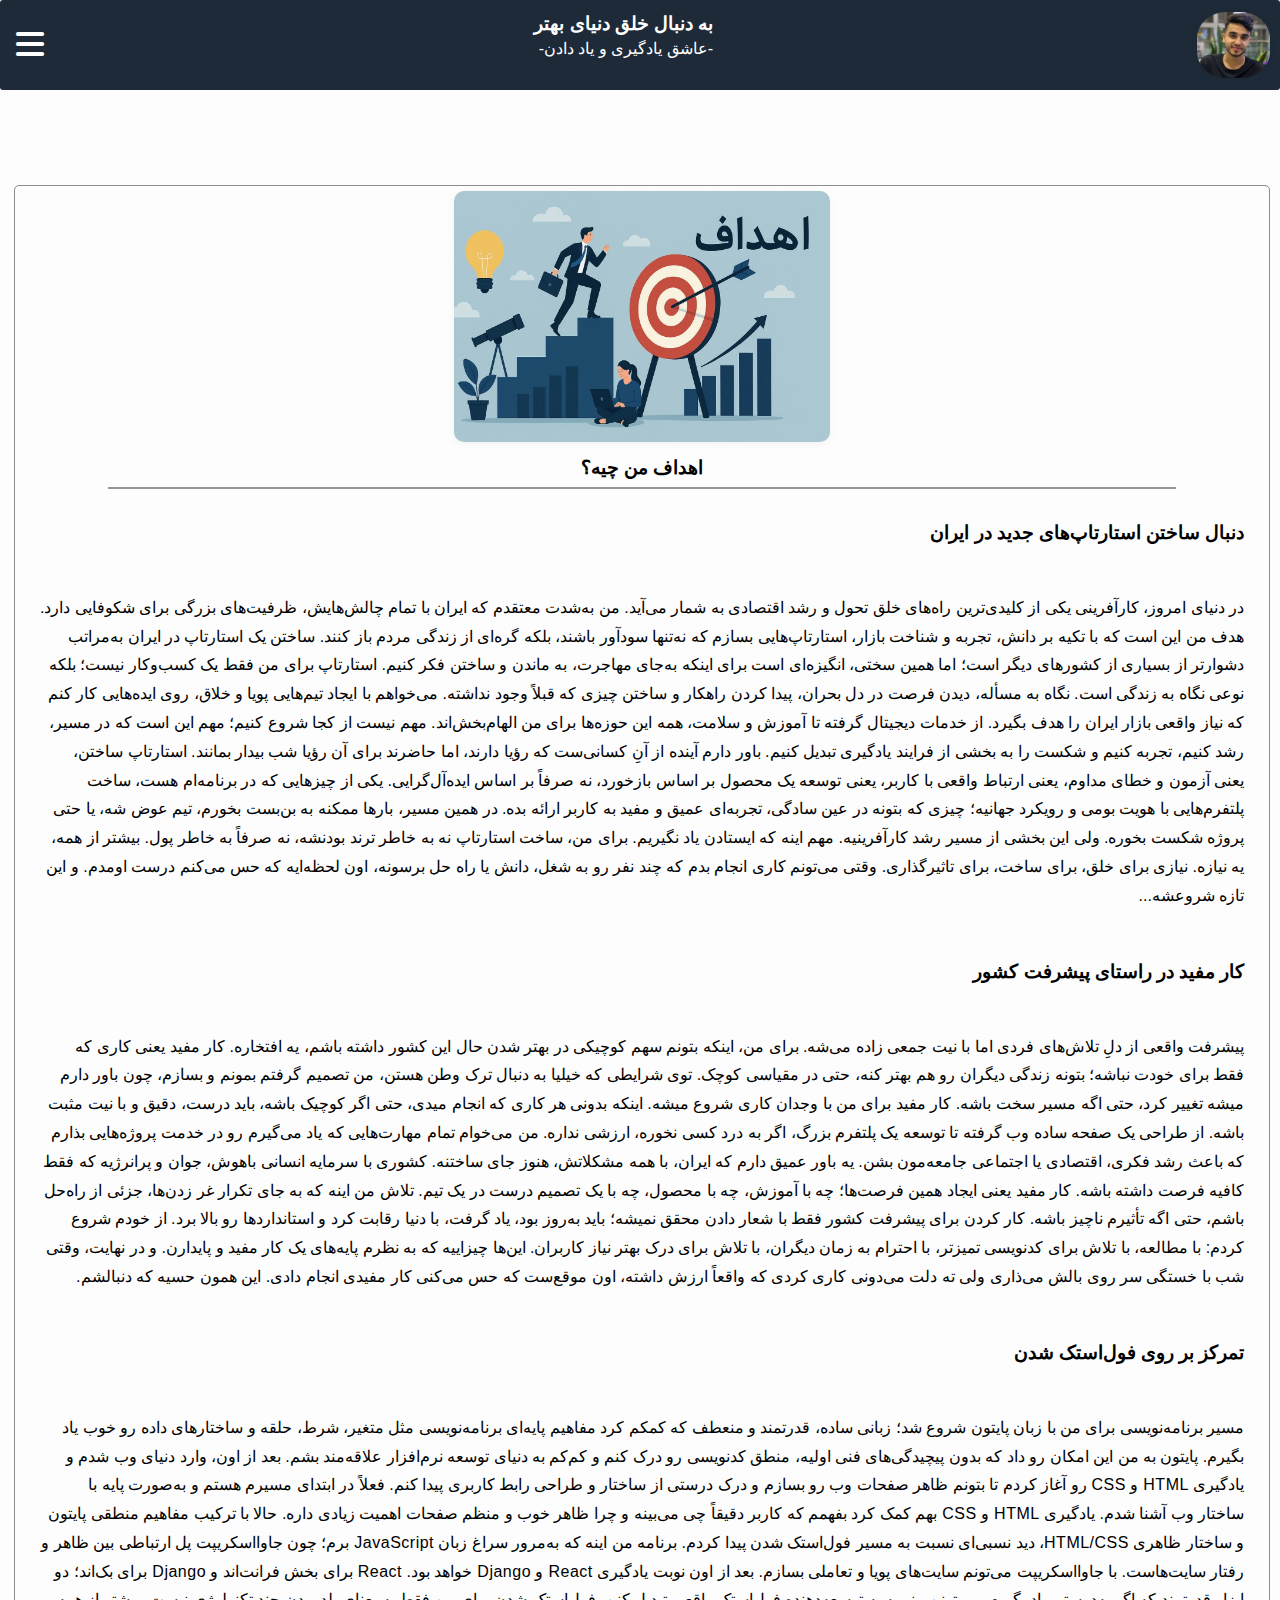
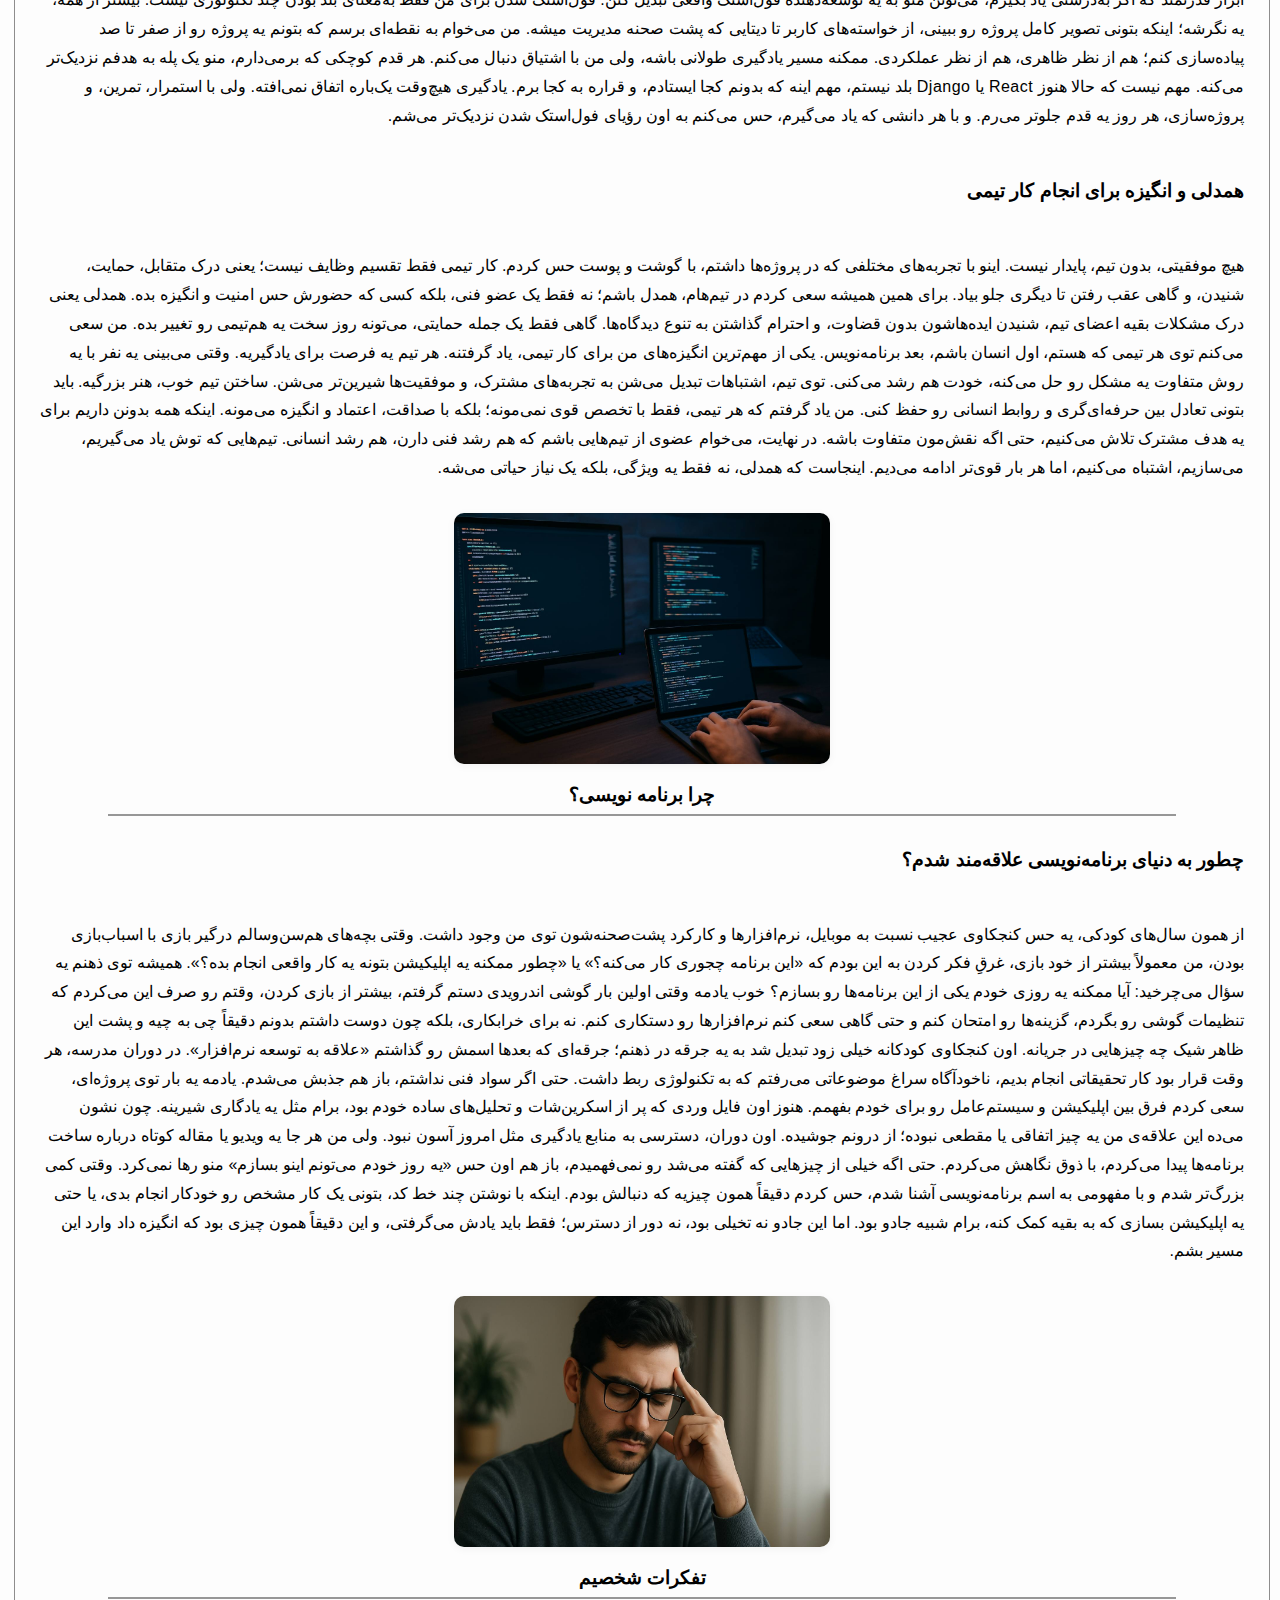
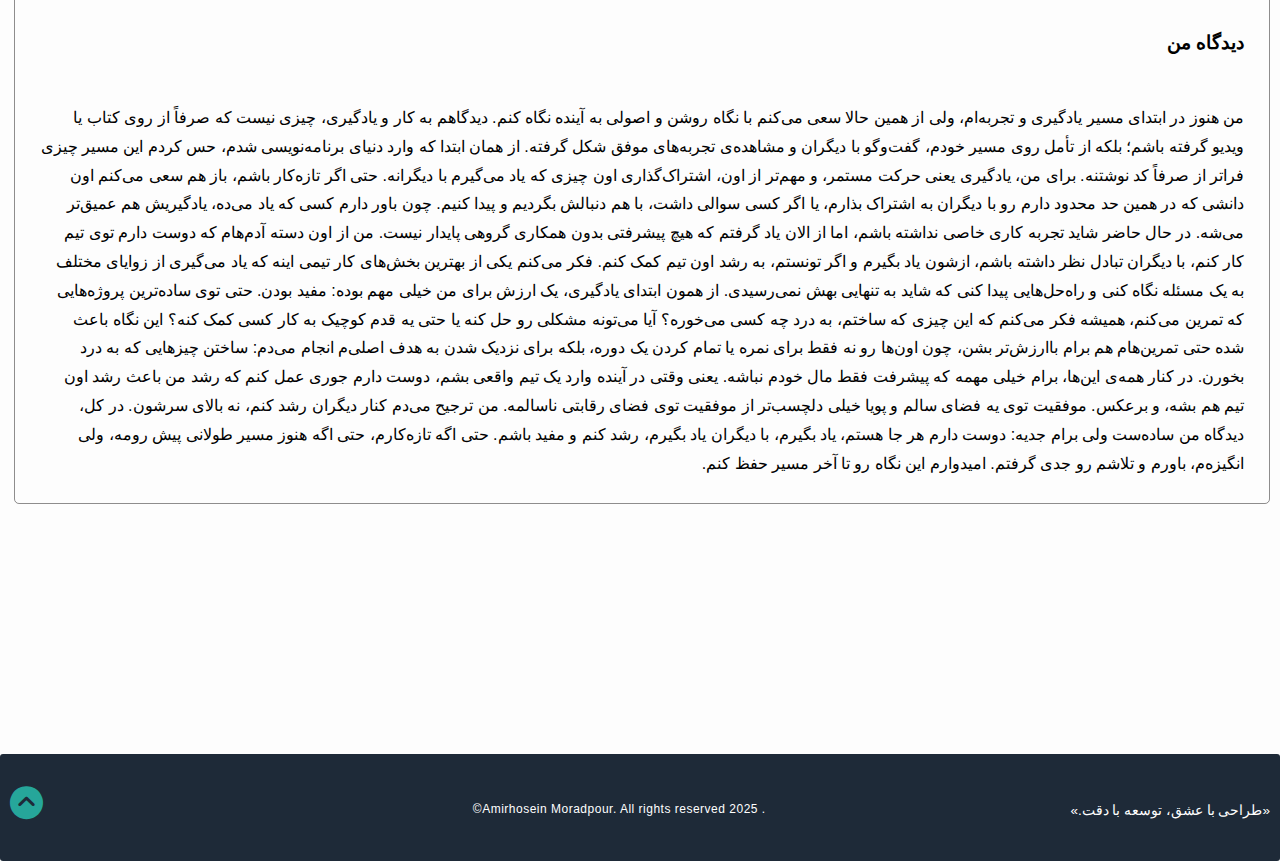
<file: index2.html>
<!DOCTYPE html>
<html lang="fa-IR">
<head>
    <meta charset="UTF-8">
    <meta name="viewport" content="width=device-width, initial-scale=1.0">
    <title>درباره من</title>
    <link rel="stylesheet" href="style.css">
    <link rel="preconnect" href="https://fonts.googleapis.com">
    <link rel="preconnect" href="https://fonts.gstatic.com" crossorigin>
    <link href="https://fonts.googleapis.com/css2?family=Bebas+Neue&family=Vazirmatn:wght@100..900&display=swap" rel="stylesheet">
    <link rel="preconnect" href="https://fonts.googleapis.com">
    <link rel="preconnect" href="https://fonts.gstatic.com" crossorigin>
    <link href="https://fonts.googleapis.com/css2?family=Vazirmatn:wght@100..900&display=swap" rel="stylesheet">
    <link rel="stylesheet" href="https://cdnjs.cloudflare.com/ajax/libs/font-awesome/6.7.2/css/all.min.css" integrity="sha512-Evv84Mr4kqVGRNSgIGL/F/aIDqQb7xQ2vcrdIwxfjThSH8CSR7PBEakCr51Ck+w+/U6swU2Im1vVX0SVk9ABhg==" crossorigin="anonymous" referrerpolicy="no-referrer" />
</head>


<body>

    <header>

        <div class="info">

            <div class="box">

                <a href="https://www.instagram.com/amirho3ein_mro?igsh=MW1ia2VkZmpqZ2JvYQ==" style="display:contents;" target="_blank">

                    <img src="person.jpg" alt="Logo">

                </a>
            </div>

            <div class="box1">

                <div>

                    <h3>به دنبال خلق دنیای بهتر</h3>
        
                </div>

                <div>
                    <p>
                        -عاشق یادگیری و یاد دادن-
                    </p>

                </div>     
            </div>


            <div class="parrent">


                <div class="icon">

                    <input type="checkbox" id="check" hidden>

                    <label for="check" class="hm">

                        <i class="fas fa-bars ic fa-2x">

                        </i>

                    </label>

                    <label for="check" class="ar">

                        <i class="fas fa-arrow-left fa-2x">

                        </i>
                        
                    </label>
                
                  <div class="menu">

                    <ul>
                        <li>

                            

                         <a href="index.html">

                            <i class="fas fa-home"></i>
                            خانه

                         </a>

                        </li>

                        <!-- <li>
                            
                          <a href="#info">
                            <i class="fas fa-user-alt"></i>
                            درباره من
                          
                           </a>

                        </li>

                        <li>
                            
                           <a href="">
                            <i class="fas fa-cubes"></i>
                            مهارت ها

                           </a>

                        </li>

                        <li>
                            
                            <a href="">
                                <i class="fas fa-phone"></i>
                                ارتباط
                            </a>

                        </li> -->
                     </ul>
        
                   </div>    

            </div>
    </header>

<main style="height:auto;">
  <div class="para">
    <img src="targetjpg.jpg" alt="Not found" class="img-in2">
    <h3 style="text-align: center;padding-top:20px;">اهداف من چیه؟</h3>
    <hr style="width: 85%; opacity: 0.4;" color="black">
    <h3 style="padding: 25px;">دنبال ساختن استارتاپ‌های جدید در ایران</h3>
<p style="padding: 25px 25px;">
در دنیای امروز، کارآفرینی یکی از کلیدی‌ترین راه‌های خلق تحول و رشد اقتصادی به شمار می‌آید. من به‌شدت معتقدم که ایران با تمام چالش‌هایش، ظرفیت‌های بزرگی برای شکوفایی دارد. هدف من این است که با تکیه بر دانش، تجربه و شناخت بازار، استارتاپ‌هایی بسازم که نه‌تنها سودآور باشند، بلکه گره‌ای از زندگی مردم باز کنند. ساختن یک استارتاپ در ایران به‌مراتب دشوارتر از بسیاری از کشورهای دیگر است؛ اما همین سختی، انگیزه‌ای است برای اینکه به‌جای مهاجرت، به ماندن و ساختن فکر کنیم.

استارتاپ برای من فقط یک کسب‌وکار نیست؛ بلکه نوعی نگاه به زندگی است. نگاه به مسأله، دیدن فرصت در دل بحران، پیدا کردن راهکار و ساختن چیزی که قبلاً وجود نداشته. می‌خواهم با ایجاد تیم‌هایی پویا و خلاق، روی ایده‌هایی کار کنم که نیاز واقعی بازار ایران را هدف بگیرد. از خدمات دیجیتال گرفته تا آموزش و سلامت، همه این حوزه‌ها برای من الهام‌بخش‌اند. مهم نیست از کجا شروع کنیم؛ مهم این است که در مسیر، رشد کنیم، تجربه کنیم و شکست را به بخشی از فرایند یادگیری تبدیل کنیم.

باور دارم آینده از آنِ کسانی‌ست که رؤیا دارند، اما حاضرند برای آن رؤیا شب بیدار بمانند. استارتاپ ساختن، یعنی آزمون و خطای مداوم، یعنی ارتباط واقعی با کاربر، یعنی توسعه یک محصول بر اساس بازخورد، نه صرفاً بر اساس ایده‌آل‌گرایی. یکی از چیزهایی که در برنامه‌ام هست، ساخت پلتفرم‌هایی با هویت بومی و رویکرد جهانیه؛ چیزی که بتونه در عین سادگی، تجربه‌ای عمیق و مفید به کاربر ارائه بده.

در همین مسیر، بارها ممکنه به بن‌بست بخورم، تیم عوض شه، یا حتی پروژه شکست بخوره. ولی این بخشی از مسیر رشد کارآفرینیه. مهم اینه که ایستادن یاد نگیریم. برای من، ساخت استارتاپ نه به خاطر ترند بودنشه، نه صرفاً به خاطر پول. بیشتر از همه، یه نیازه. نیازی برای خلق، برای ساخت، برای تاثیرگذاری. وقتی می‌تونم کاری انجام بدم که چند نفر رو به شغل، دانش یا راه حل برسونه، اون لحظه‌ایه که حس می‌کنم درست اومدم.

و این تازه شروعشه...

</p>

<h3 style="padding: 25px;">کار مفید در راستای پیشرفت کشور</h3>
<p style="padding: 25px 25px;">
پیشرفت واقعی از دلِ تلاش‌های فردی اما با نیت جمعی زاده می‌شه. برای من، اینکه بتونم سهم کوچیکی در بهتر شدن حال این کشور داشته باشم، یه افتخاره. کار مفید یعنی کاری که فقط برای خودت نباشه؛ بتونه زندگی دیگران رو هم بهتر کنه، حتی در مقیاسی کوچک. توی شرایطی که خیلیا به دنبال ترک وطن هستن، من تصمیم گرفتم بمونم و بسازم، چون باور دارم میشه تغییر کرد، حتی اگه مسیر سخت باشه.

کار مفید برای من با وجدان کاری شروع میشه. اینکه بدونی هر کاری که انجام میدی، حتی اگر کوچیک باشه، باید درست، دقیق و با نیت مثبت باشه. از طراحی یک صفحه ساده وب گرفته تا توسعه یک پلتفرم بزرگ، اگر به درد کسی نخوره، ارزشی نداره. من می‌خوام تمام مهارت‌هایی که یاد می‌گیرم رو در خدمت پروژه‌هایی بذارم که باعث رشد فکری، اقتصادی یا اجتماعی جامعه‌مون بشن.

یه باور عمیق دارم که ایران، با همه‌ مشکلاتش، هنوز جای ساختنه. کشوری با سرمایه انسانی باهوش، جوان و پرانرژیه که فقط کافیه فرصت داشته باشه. کار مفید یعنی ایجاد همین فرصت‌ها؛ چه با آموزش، چه با محصول، چه با یک تصمیم درست در یک تیم. تلاش من اینه که به جای تکرار غر زدن‌ها، جزئی از راه‌حل باشم، حتی اگه تأثیرم ناچیز باشه.

کار کردن برای پیشرفت کشور فقط با شعار دادن محقق نمیشه؛ باید به‌روز بود، یاد گرفت، با دنیا رقابت کرد و استانداردها رو بالا برد. از خودم شروع کردم: با مطالعه، با تلاش برای کدنویسی تمیزتر، با احترام به زمان دیگران، با تلاش برای درک بهتر نیاز کاربران. این‌ها چیزاییه که به نظرم پایه‌های یک کار مفید و پایدارن.

و در نهایت، وقتی شب با خستگی سر روی بالش می‌ذاری ولی ته دلت می‌دونی کاری کردی که واقعاً ارزش داشته، اون موقع‌ست که حس می‌کنی کار مفیدی انجام دادی. این همون حسیه که دنبالشم.
</p>

<h3 style="padding: 25px;">تمرکز بر روی فول‌استک شدن</h3>
<p style="padding: 25px 25px;">
مسیر برنامه‌نویسی برای من با زبان پایتون شروع شد؛ زبانی ساده، قدرتمند و منعطف که کمکم کرد مفاهیم پایه‌ای برنامه‌نویسی مثل متغیر، شرط، حلقه و ساختارهای داده رو خوب یاد بگیرم. پایتون به من این امکان رو داد که بدون پیچیدگی‌های فنی اولیه، منطق کدنویسی رو درک کنم و کم‌کم به دنیای توسعه نرم‌افزار علاقه‌مند بشم. بعد از اون، وارد دنیای وب شدم و یادگیری HTML و CSS رو آغاز کردم تا بتونم ظاهر صفحات وب رو بسازم و درک درستی از ساختار و طراحی رابط کاربری پیدا کنم.

فعلاً در ابتدای مسیرم هستم و به‌صورت پایه با ساختار وب آشنا شدم. یادگیری HTML و CSS بهم کمک کرد بفهمم که کاربر دقیقاً چی می‌بینه و چرا ظاهر خوب و منظم صفحات اهمیت زیادی داره. حالا با ترکیب مفاهیم منطقی پایتون و ساختار ظاهری HTML/CSS، دید نسبی‌ای نسبت به مسیر فول‌استک شدن پیدا کردم.  

برنامه من اینه که به‌مرور سراغ زبان JavaScript برم؛ چون جاوااسکریپت پل ارتباطی بین ظاهر و رفتار سایت‌هاست. با جاوااسکریپت می‌تونم سایت‌های پویا و تعاملی بسازم. بعد از اون نوبت یادگیری React و Django خواهد بود. React برای بخش فرانت‌اند و Django برای بک‌اند؛ دو ابزار قدرتمند که اگر به‌درستی یاد بگیرم، می‌تونن منو به یه توسعه‌دهنده فول‌استک واقعی تبدیل کنن.

فول‌استک شدن برای من فقط به‌معنای بلد بودن چند تکنولوژی نیست. بیشتر از همه، یه نگرشه؛ اینکه بتونی تصویر کامل پروژه رو ببینی، از خواسته‌های کاربر تا دیتایی که پشت صحنه مدیریت میشه. من می‌خوام به نقطه‌ای برسم که بتونم یه پروژه رو از صفر تا صد پیاده‌سازی کنم؛ هم از نظر ظاهری، هم از نظر عملکردی.

ممکنه مسیر یادگیری طولانی باشه، ولی من با اشتیاق دنبال می‌کنم. هر قدم کوچکی که برمی‌دارم، منو یک پله به هدفم نزدیک‌تر می‌کنه. مهم نیست که حالا هنوز React یا Django بلد نیستم، مهم اینه که بدونم کجا ایستادم، و قراره به کجا برم.  

یادگیری هیچ‌وقت یک‌باره اتفاق نمی‌افته. ولی با استمرار، تمرین، و پروژه‌سازی، هر روز یه قدم جلوتر می‌رم. و با هر دانشی که یاد می‌گیرم، حس می‌کنم به اون رؤیای فول‌استک شدن نزدیک‌تر می‌شم.
</p>
<h3 style="padding: 25px;">همدلی و انگیزه برای انجام کار تیمی</h3>
<p style="padding: 25px 25px;">
هیچ موفقیتی، بدون تیم، پایدار نیست. اینو با تجربه‌های مختلفی که در پروژه‌ها داشتم، با گوشت و پوست حس کردم. کار تیمی فقط تقسیم وظایف نیست؛ یعنی درک متقابل، حمایت، شنیدن، و گاهی عقب رفتن تا دیگری جلو بیاد. برای همین همیشه سعی کردم در تیم‌هام، همدل باشم؛ نه فقط یک عضو فنی، بلکه کسی که حضورش حس امنیت و انگیزه بده.

همدلی یعنی درک مشکلات بقیه اعضای تیم، شنیدن ایده‌هاشون بدون قضاوت، و احترام گذاشتن به تنوع دیدگاه‌ها. گاهی فقط یک جمله حمایتی، می‌تونه روز سخت یه هم‌تیمی رو تغییر بده. من سعی می‌کنم توی هر تیمی که هستم، اول انسان باشم، بعد برنامه‌نویس.

یکی از مهم‌ترین انگیزه‌های من برای کار تیمی، یاد گرفتنه. هر تیم یه فرصت برای یادگیریه. وقتی می‌بینی یه نفر با یه روش متفاوت یه مشکل رو حل می‌کنه، خودت هم رشد می‌کنی. توی تیم، اشتباهات تبدیل می‌شن به تجربه‌های مشترک، و موفقیت‌ها شیرین‌تر می‌شن.

ساختن تیم خوب، هنر بزرگیه. باید بتونی تعادل بین حرفه‌ای‌گری و روابط انسانی رو حفظ کنی. من یاد گرفتم که هر تیمی، فقط با تخصص قوی نمی‌مونه؛ بلکه با صداقت، اعتماد و انگیزه می‌مونه. اینکه همه بدونن داریم برای یه هدف مشترک تلاش می‌کنیم، حتی اگه نقش‌مون متفاوت باشه.

در نهایت، می‌خوام عضوی از تیم‌هایی باشم که هم رشد فنی دارن، هم رشد انسانی. تیم‌هایی که توش یاد می‌گیریم، می‌سازیم، اشتباه می‌کنیم، اما هر بار قوی‌تر ادامه می‌دیم. اینجاست که همدلی، نه فقط یه ویژگی، بلکه یک نیاز حیاتی می‌شه.
</p>
    <img src="programing.jpg" alt="Not found" class="img-in2">
    <h3 style="text-align: center;padding-top: 25px;">چرا برنامه نویسی؟</h3>
    <hr style="width: 85%; opacity: 0.4;" color="black">
    <h3 style="padding: 25px;">چطور به دنیای برنامه‌نویسی علاقه‌مند شدم؟</h3>
<p style="padding: 25px 25px;">
از همون سال‌های کودکی، یه حس کنجکاوی عجیب نسبت به موبایل، نرم‌افزارها و کارکرد پشت‌صحنه‌شون توی من وجود داشت. وقتی بچه‌های هم‌سن‌وسالم درگیر بازی با اسباب‌بازی بودن، من معمولاً بیشتر از خود بازی، غرقِ فکر کردن به این بودم که «این برنامه چجوری کار می‌کنه؟» یا «چطور ممکنه یه اپلیکیشن بتونه یه کار واقعی انجام بده؟». همیشه توی ذهنم یه سؤال می‌چرخید: آیا ممکنه یه روزی خودم یکی از این برنامه‌ها رو بسازم؟

خوب یادمه وقتی اولین بار گوشی اندرویدی دستم گرفتم، بیشتر از بازی کردن، وقتم رو صرف این می‌کردم که تنظیمات گوشی رو بگردم، گزینه‌ها رو امتحان کنم و حتی گاهی سعی کنم نرم‌افزارها رو دستکاری کنم. نه برای خرابکاری، بلکه چون دوست داشتم بدونم دقیقاً چی به چیه و پشت این ظاهر شیک چه چیزهایی در جریانه. اون کنجکاوی کودکانه خیلی زود تبدیل شد به یه جرقه در ذهنم؛ جرقه‌ای که بعدها اسمش رو گذاشتم «علاقه به توسعه نرم‌افزار».

در دوران مدرسه، هر وقت قرار بود کار تحقیقاتی انجام بدیم، ناخودآگاه سراغ موضوعاتی می‌رفتم که به تکنولوژی ربط داشت. حتی اگر سواد فنی نداشتم، باز هم جذبش می‌شدم. یادمه یه بار توی پروژه‌ای، سعی کردم فرق بین اپلیکیشن و سیستم‌عامل رو برای خودم بفهمم. هنوز اون فایل وردی که پر از اسکرین‌شات و تحلیل‌های ساده خودم بود، برام مثل یه یادگاری شیرینه. چون نشون می‌ده این علاقه‌ی من یه چیز اتفاقی یا مقطعی نبوده؛ از درونم جوشیده.

اون دوران، دسترسی به منابع یادگیری مثل امروز آسون نبود. ولی من هر جا یه ویدیو یا مقاله کوتاه درباره ساخت برنامه‌ها پیدا می‌کردم، با ذوق نگاهش می‌کردم. حتی اگه خیلی از چیزهایی که گفته می‌شد رو نمی‌فهمیدم، باز هم اون حس «یه روز خودم می‌تونم اینو بسازم» منو رها نمی‌کرد.

وقتی کمی بزرگ‌تر شدم و با مفهومی به اسم برنامه‌نویسی آشنا شدم، حس کردم دقیقاً همون چیزیه که دنبالش بودم. اینکه با نوشتن چند خط کد، بتونی یک کار مشخص رو خودکار انجام بدی، یا حتی یه اپلیکیشن بسازی که به بقیه کمک کنه، برام شبیه جادو بود. اما این جادو نه تخیلی بود، نه دور از دسترس؛ فقط باید یادش می‌گرفتی، و این دقیقاً همون چیزی بود که انگیزه داد وارد این مسیر بشم.
</p>
    <img src="priv.jpg" alt="Not found" class="img-in2">
    <h3 style="text-align: center;padding-top: 25px;">تفکرات شخصیم</h3>
    <hr style="width: 85%; opacity: 0.4;" color="black">
<h3 style="padding: 25px;">دیدگاه من</h3>
<p style="padding: 25px 25px;">
من هنوز در ابتدای مسیر یادگیری و تجربه‌ام، ولی از همین حالا سعی می‌کنم با نگاه روشن و اصولی به آینده نگاه کنم. دیدگاهم به کار و یادگیری، چیزی نیست که صرفاً از روی کتاب یا ویدیو گرفته باشم؛ بلکه از تأمل روی مسیر خودم، گفت‌وگو با دیگران و مشاهده‌ی تجربه‌های موفق شکل گرفته.  

از همان ابتدا که وارد دنیای برنامه‌نویسی شدم، حس کردم این مسیر چیزی فراتر از صرفاً کد نوشتنه. برای من، یادگیری یعنی حرکت مستمر، و مهم‌تر از اون، اشتراک‌گذاری اون چیزی که یاد می‌گیرم با دیگرانه. حتی اگر تازه‌کار باشم، باز هم سعی می‌کنم اون دانشی که در همین حد محدود دارم رو با دیگران به اشتراک بذارم، یا اگر کسی سوالی داشت، با هم دنبالش بگردیم و پیدا کنیم. چون باور دارم کسی که یاد می‌ده، یادگیریش هم عمیق‌تر می‌شه.

در حال حاضر شاید تجربه کاری خاصی نداشته باشم، اما از الان یاد گرفتم که هیچ پیشرفتی بدون همکاری گروهی پایدار نیست. من از اون دسته آدم‌هام که دوست دارم توی تیم کار کنم، با دیگران تبادل نظر داشته باشم، ازشون یاد بگیرم و اگر تونستم، به رشد اون تیم کمک کنم. فکر می‌کنم یکی از بهترین بخش‌های کار تیمی اینه که یاد می‌گیری از زوایای مختلف به یک مسئله نگاه کنی و راه‌حل‌هایی پیدا کنی که شاید به تنهایی بهش نمی‌رسیدی.

از همون ابتدای یادگیری، یک ارزش برای من خیلی مهم بوده: مفید بودن. حتی توی ساده‌ترین پروژه‌هایی که تمرین می‌کنم، همیشه فکر می‌کنم که این چیزی که ساختم، به درد چه کسی می‌خوره؟ آیا می‌تونه مشکلی رو حل کنه یا حتی یه قدم کوچیک به کار کسی کمک کنه؟ این نگاه باعث شده حتی تمرین‌هام هم برام باارزش‌تر بشن، چون اون‌ها رو نه فقط برای نمره یا تمام کردن یک دوره، بلکه برای نزدیک شدن به هدف اصلی‌م انجام می‌دم: ساختن چیزهایی که به درد بخورن.

در کنار همه‌ی این‌ها، برام خیلی مهمه که پیشرفت فقط مال خودم نباشه. یعنی وقتی در آینده وارد یک تیم واقعی بشم، دوست دارم جوری عمل کنم که رشد من باعث رشد اون تیم هم بشه، و برعکس. موفقیت توی یه فضای سالم و پویا خیلی دلچسب‌تر از موفقیت توی فضای رقابتی ناسالمه. من ترجیح می‌دم کنار دیگران رشد کنم، نه بالای سرشون.

در کل، دیدگاه من ساده‌ست ولی برام جدیه:  
دوست دارم هر جا هستم، یاد بگیرم، با دیگران یاد بگیرم، رشد کنم و مفید باشم. حتی اگه تازه‌کارم، حتی اگه هنوز مسیر طولانی پیش رومه، ولی انگیزه‌م، باورم و تلاشم رو جدی گرفتم.  
امیدوارم این نگاه رو تا آخر مسیر حفظ کنم.
</p>
  </div>
</main>

<footer>
        <div class="ft-parrent3">

           <div class="child-ft">
            <p class="pre1" style="display: inline-block;">
                 «طراحی با عشق، توسعه با دقت.»
                 
            </p>
           </div>

           <div class="child-ft2">
            <p class="p1">
                
               . 2025 Amirhosein Moradpour. All rights reserved©
            </p>
            <p  class="p2">

               .2025 MRO  All rights reserved©  

            </p>
           </div>

           <div class="child-ft3">
            <a href="index2.html" style="display: contents;">
                <i class="fa fa-chevron-circle-up"></i>

            </a>
            
            
           </div>
        </div>
     
    </footer>
    
    
</body>
</file>
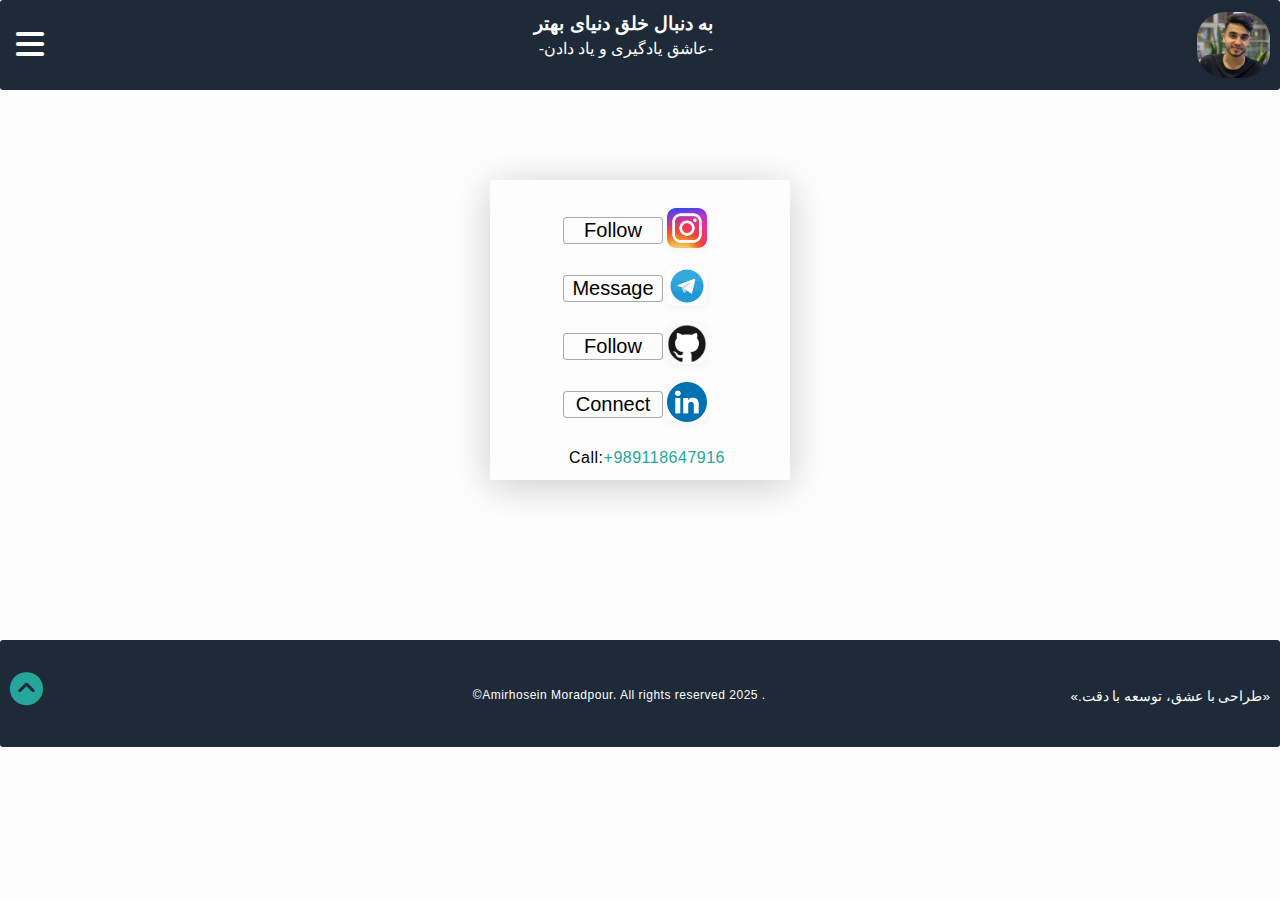
<file: index4.html>
<!DOCTYPE html>
<html lang="fa-IR">
<head>
    <meta charset="UTF-8">
    <meta name="viewport" content="width=device-width, initial-scale=1.0">
    <title>ارتباط</title>
    <link rel="stylesheet" href="style.css">
    <link rel="preconnect" href="https://fonts.googleapis.com">
    <link rel="preconnect" href="https://fonts.gstatic.com" crossorigin>
    <link href="https://fonts.googleapis.com/css2?family=Bebas+Neue&family=Vazirmatn:wght@100..900&display=swap" rel="stylesheet">
    <link rel="preconnect" href="https://fonts.googleapis.com">
    <link rel="preconnect" href="https://fonts.gstatic.com" crossorigin>
    <link href="https://fonts.googleapis.com/css2?family=Vazirmatn:wght@100..900&display=swap" rel="stylesheet">
    <link rel="stylesheet" href="https://cdnjs.cloudflare.com/ajax/libs/font-awesome/6.7.2/css/all.min.css" integrity="sha512-Evv84Mr4kqVGRNSgIGL/F/aIDqQb7xQ2vcrdIwxfjThSH8CSR7PBEakCr51Ck+w+/U6swU2Im1vVX0SVk9ABhg==" crossorigin="anonymous" referrerpolicy="no-referrer" />
</head>



<body>

    <header>

        <div class="info">

            <div class="box">

                <a href="https://www.instagram.com/amirho3ein_mro?igsh=MW1ia2VkZmpqZ2JvYQ==" style="display:contents;" target="_blank">

                    <img src="person.jpg" alt="Not found">

                </a>
            </div>

            <div class="box1">

                <div>

                    <h3>به دنبال خلق دنیای بهتر</h3>
        
                </div>

                <div>
                    <p>
                        -عاشق یادگیری و یاد دادن-
                    </p>

                </div>     
            </div>


            <div class="parrent">


                <div class="icon">

                    <input type="checkbox" id="check" hidden>

                    <label for="check" class="hm">

                        <i class="fas fa-bars ic fa-2x">

                        </i>

                    </label>

                    <label for="check" class="ar">

                        <i class="fas fa-arrow-left fa-2x">

                        </i>
                        
                    </label>
                
                  <div class="menu">

                    <ul>
                        <li>

                            

                         <a href="index.html">

                            <i class="fas fa-home"></i>
                            خانه

                         </a>

                        </li>

                        <!-- <li>
                            
                          <a href="index2.html">
                            <i class="fas fa-user-alt"></i>
                            درباره من
                          
                           </a>

                        </li>

                        <li>
                            
                           <a href="index3.html">
                            <i class="fas fa-cubes"></i>
                            مهارت ها

                           </a>

                        </li> -->

                        <!-- <li>
                            
                            <a href="index4.html">
                                <i class="fas fa-phone"></i>
                                ارتباط
                            </a>

                        </li> -->
                     </ul>
        
                   </div>    

            </div>
    </header>



    <main style="height: auto;">

        <div class="con-bx">

            <table>
                    <td>
                        <img src="instagram-logo-1.png" alt="Not found" class="ic-c">
                    </td>
                    <td>
                        <button class="ic-bt"><a href="https://www.instagram.com/amirmro_?igsh=MXZtZTM4YThyMTR6cw%3D%3D&utm_source=qr" class="ic-a" style="display: contents;">Follow</a></button>
                    </td>
                </tr>
                <tr>
                    <td>
                        <img src="telegram-Logo.png" alt="Not found" class="ic-c">
                    </td>
                    <td>
                        <button class="ic-bt"><a href="https://t.me/mroorg" class="ic-a" style="display: contents;">Message</a></button>
                    </td>
                </tr>
                <tr>
                    <td>
                        <img src="github-logo.jpg" alt="Not found" class="ic-c">
                    </td>
                     <td>
                        <button class="ic-bt"><a href="https://github.com/Mroorg" class="ic-a" style="display: contents;">Follow</a></button>
                    </td>
                </tr>
                 <tr>
                    <td>
                        <img src="linkedin-logo-.png" alt="Not found" class="ic-c">
                    </td>
                     <td>
                        <button class="ic-bt"><a href="https://www.linkedin.com/in/adam-mro-622271368" class="ic-a" style="display: contents;">Connect</a></button>
                    </td>
                </tr>
            </table>

            <div class="call">
                <p>Call:<a href="tel:+989118647916" class="call-a" style="display: contents;">+989118647916</a></p>
            </div>


        </div>

    </main>



    
    
    <footer>
        <div class="ft-parrent4">

           <div class="child-ft">
            <p class="pre1" style="display: inline-block;">
                 «طراحی با عشق، توسعه با دقت.»
                 
            </p>
           </div>

           <div class="child-ft2">
            <p class="p1">
                
               . 2025 Amirhosein Moradpour. All rights reserved©
            </p>
            <p  class="p2">

               .2025 MRO  All rights reserved©  

            </p>
           </div>

           <div class="child-ft3">
            <a href="index4.html" style="display: contents;">
                <i class="fa fa-chevron-circle-up"></i>

            </a>
            
            
           </div>
        </div>
     
    </footer>
    

</body>
</file>
<file: style.css>
/* Style header */

    html,body{
        overflow-x: hidden;
    }

    body{

        margin: 0;
        padding: 0;
        box-sizing: border-box;
        direction: rtl;
        font-family: 'vazirmath',sans-serif;
        background-color:#FDFDFD;
        



        
    }

   

    header{
        width: 100%;
        height: 90px;
        background-color: #1E2A38;
        border-radius: 3px;
       

    }

    .info{

        color: white;
        display: flex;   
        flex-direction: row;
        justify-content: space-between;
        align-items: center; 
        
       
        
       
        
    }

    .icon{
        padding-left: 10px;
    }

   

    .box img{

        width: 18%;
        margin-top: 12px;
        margin-right: 10px;
        border-radius: 40%;
        display: block;
        transition:0.8s;
        

        }

        .box1{
        
            display:inline-block;
            position: relative;
            left:150px;
           
           
           
            
          
        }

        .hm{
            position: relative;
            top: 5px;
            left: -26.5px;
            transition: 0.4s;
           }

           .ar{
            top: 8px;
           }
  

        h3,p{
            margin: 0;
            padding: 0;
        }


        /* hover */
        
        .box img:hover{

            border: 1px solid rgb(245, 185, 4);

        }
       
        .hm:hover{

            font-size:18px; 
            color:rgb(245, 185, 4)
            
            
                   
        }

        .ar:hover{

            transition: 0.4s;
            font-size:18px;
            color:rgb(245, 185, 4)
            

        }

        .child:hover{

            background-color:#98edd2;
        }


         a:hover{

            background:#0c0c0d5e;
            display: block;
            border-radius: 4px;
            

            
        }

        
        .bt:hover{
            font-size: 15px;

        }

        .sr:hover{
            background-color:rgba(8, 9, 8, 0.151);
        }

        .butt1:hover{
            background-color:#00695c;
                    
        }

         .dw:hover{
            background-color:#17a3b801 ;
            color:blue;
            font-size: 13px;
        }

        .child-ft3:hover{
            transform: translateX(10px);

        }



        /* hamburger menu */

        .hm{
            cursor: pointer;
            
        }

        .ar{
            cursor: pointer;
        }

        
        .parrent{
            position: relative;
            display: flex;
            
            
        }

        .menu{

            opacity: 0;
            transition: all 0.4s ease;
            visibility: hidden;
            position: absolute;
            top:71px;
            left: 0.2px;
            width:200px;
            height:auto;
            text-align: center;
            border-radius: 4px;
            background-color:#1e2a38b0;
            
            
        }

        #check:checked ~ .menu{
            opacity: 1;
            visibility: visible;
            
        }


              
        .fa-arrow-left{
            position: relative;
            top:2px;
            left: 8px;
            visibility: hidden;
        }


        .menu ul li{
            list-style-type: none;
            padding-top: 25px;
            padding-left: 15px;
            
        }

        .menu ul a{
            text-decoration: none;
            transition:0.5s;
            color: white;
            
        }

       
        #check:checked ~ .menu{
            opacity: 1;
            visibility: visible;
            
        }
  
        
        #check:checked ~ label .fa-bars{
           
            display: none;
        }


        #check:checked ~ label .fa-arrow-left{
           
            visibility: visible;
        }

        /* Style main */

      
    .bx{
        width: 300px;
        height: auto;
        border: 1px solid rgba(0, 0, 0, 0.386);
        border-radius: 7px;
        position: relative;
        top: 130px;
        margin: 0 auto;
        z-index: 1;
        transition: all 1s ease;
        cursor: pointer;
        

        
        
    }

    .card{
        width: 100px;
        height: auto;
        font-size: 15px;
        text-align: center;
        border-radius: 4px;
        background-color: chartreuse;
        transform: translatex(1px);
        visibility: hidden;
        transition: all  0.8s ease;
       
        
        
    }

   

    .bx:hover{
        top: 90px;
        box-shadow: 0 6px 40px rgba(0, 0, 0, 0.125);

    }


    .bx:hover .card{
        
        visibility: visible;
        transform: translatex(-10px);
       
        
       
        
        

    }



    .bx-parr{
        display: flex;
        flex-direction: row;
        
        
    }


    .a1{
        
        text-decoration: none;
        position: relative;
        z-index: 1;
        color: black;

    }

    .bx::before{
        content: "";
        position: absolute;
        inset: 0;
        z-index: 1;
    }



       

        img{
            
            width:78%;
            margin-top: 10px;
            border-radius: 7px;
            margin-right: 30px;
            box-shadow: 0 2px 8px rgba(0, 0, 0, 0.05);
            transition: all ease 1s;
           
            
            
        }



        .img{

            width:78%;
            margin-top: 10px;
            border-radius: 7px;
            margin-right: 30px;
            box-shadow: 0 2px 8px rgba(0, 0, 0, 0.05);

        }

        
           .img{

            width:78%;
            margin-top: 10px;
            border-radius: 7px;
            margin-right: 30px;
            box-shadow: 0 2px 8px rgba(0, 0, 0, 0.05);

        }


        .pr-sr{
           height: 0;
           display: flex;
           justify-content: center;
        }

        .sr{
            margin-top: 100px;
            margin-left:30px;
            display: inline-block;
            transition: 0.4s;
            width: 40%;
            height: 35px;
            border: 1px solid black;
            border-radius: 5px;
            
        }

        

        .bt{
            margin-top: 100.5px;
            margin-left: 8px;
            width: 39px;
            height:39px;
            background-color:white;
            cursor: pointer;
            transition: 0.7s;
            border: none;
        }

        .mtx{
            display: flex;
            justify-content: center;
            padding-left: 25px;
            
        }

         .mtx2{
            display: flex;
            justify-content: center;
            padding-left: 15px;
            
        }

        .my-txt2{
            padding-right: 15px;
            font-size: 18px;
        }

        .pd{
            padding: 15px 15px;
        }




        /* style main2 */

        .down-bx{

            width: 45%;
            display: flex;
            margin-top: 140px;
            
            border-radius: 3px;
            overflow: hidden;
        
        

        }

        


        .ul-2{
            list-style: none;
            display: flex;
            flex-direction: row;
            font-size: 12px;
            gap: 10px;
           
          
            
        }


        .dw{
            background-color: #17a2b8;
            color: white;
            border-radius: 8px;
            padding: 10px 10px;
            transition: 0.4s;
            
            
        }

       
       




        .A-dw{
            text-decoration: none;
            color: black;
            
            
           
            
            
           
        }

      

   p{

    letter-spacing: 0.5px;
    line-height: 1.8;

   }

   


        /* style footer */

        .ft-parrent{
            width: 100%;
            height: 107px;
            background-color: #1E2A38;
            border-radius: 3px;
            margin-top: 45px;
            display: flex;
            flex-direction: row;
            justify-content:space-between;
        }

            .ft-parrent2{
            width: 100%;
            height: 107px;
            background-color: #1E2A38;
            border-radius: 3px;
            margin-top: 250px;
            display: flex;
            flex-direction: row;
            justify-content:space-between;
        }


        
            .ft-parrent3{
            width: 100%;
            height: 107px;
            background-color: #1E2A38;
            border-radius: 3px;
            margin-top: 250px;
            display: flex;
            flex-direction: row;
            justify-content:space-between;
        }


        
            .ft-parrent4{
            width: 100%;
            height: 107px;
            background-color: #1E2A38;
            border-radius: 3px;
            margin-top: 250px;
            display: flex;
            flex-direction: row;
            justify-content:space-between;
        }




      


        .child-ft{
            color: white;
            font-size: 13.5px;
            padding-top: 44.5px;
            padding-right: 10px;
            
            
        }
        .child-ft2{
            color: white;
            font-size: 12px;
            padding-top:45px;
            padding-left: 15px;
            display: inline-block;
            position: relative;
            left: 55px;
            
            
            
        }

        a{
            color: #26a69a;
        }
        .child-ft3{
            padding-top: 31px;
            font-size:33px;
            padding-left: 10px;
            cursor: pointer;
            transition: 0.7s;

            
            
            
            
            
            
        }

        .p2{
            display: none;
        }



    /* Style main index2*/


    .img-in2{
        width:30%;
        position: relative;
        top: 5px;
        margin: 0 auto;
        display: block;
        border-radius: 10px;
      
        
    }

    .para{
        width: 70%;
        height: auto;
        border: 1px solid rgba(53, 52, 52, 0.555);
        margin-top: 10px;
        margin-right:220px;
        border-radius: 5px;
       
        
   }

   p{

    letter-spacing: 0.5px;
    line-height: 1.8;

   }

   /* Style main insex4 */

   
    .ic-c{
        width: 40px;
    }

    .ic-a{
        text-decoration: none;
      
        color: black;
        font-size: 20px;



        }

    .ic-bt{

        border: none;
        background: rgba(255, 255,255,0.2);
        border: 1px solid rgba(0, 0, 0, 0.329);
        position: relative;
        top: 5px;
        border-radius: 4px;
        width: 100px;
        transition:all 0.4s ease-in-out;
        
        
       
    }

    .ic-bt:hover{
        transform: scaleX(1.05);
    }

    .call{
       margin: 30px 65px;
       cursor: pointer;
      
    }

    .call-a{
        text-decoration: none;
       
    }

    table{
       
        position: relative;   
        top:15px;
        right: 50px;
        
       
     
    }

   

    .con-bx{

        width: 300px;
        height: 300px;
        margin: 0 auto;
        position: relative;
        top: 90px;
        border-radius: 3px;
        box-shadow: 0 6px 40px rgba(0, 0, 0, 0.2);

        
        animation:  Move 0.7s ease-in-out;
        

        

    }

    @keyframes Move{
        0%{
            transform: translateX(-50px);
        }

            

        
    }

        
        
  
        /* Responsive tablet*/

        @media only screen and (max-width:768px){

            /* Respons header */

            .box img{

                margin-right:15px;
                margin-top: 18px;
                width:65px;
                
            }


            .box1{

                top: 7px;
                left: -10px;

               
                
            }

            /* Response main */

             .bx-parr{

                margin-right: 40px;

                gap: 10px;
                width: 90%;
       
        
             }



            .oll2{
                font-size: 12px;
            }

            .pd{
                font-size: 12.5px;
            }

            

            

            

            

           


            /* Resposive main2 */

            .down-bx{
                margin-top: 200px;
            }

             .ul-2{
                font-size: 9px;
             }



           
            /* Responsive main index2 */

            .img-in2{
                width:30%;
                position: relative;
                left: 7px;
        
        
                
            }

            .para{
               margin-top:84px;
               width: 92.5%;          
               position: relative;
               left:200px;
        
           }

            /* Responsive footer */
            
           .ft-parrent2{
            
            margin-top:75px;
            
             }


                  .ft-parrent3{
            margin-top: 15px;
        }



                 .ft-parrent4{
                    margin-top: 270px;
        }

  
  
  


            /* Resposive index4 */
            .con-bx{
              top: 130px;
          }



           
          
           
}

           

       
        /* Responsive mobile */
     @media only screen and (max-width: 640px) {

    /* Respons header for 640px */

    .box img {
        margin-right: 10px;
        margin-top: 15px;
        width: 55px;
    }

    .box1 {
        top: 5px;
        left: -15px;
    }

    .sr{
       width: 32%; 
    }

    /* Response main for 640px */


     .bx-parr{

                margin-right: 30px;

                gap: 10px;
                width: 90%;
       
        
             }


          

            .oll2{
                font-size: 12px;
            }

            .pd{
                font-size: 11px;

            }



    

    img{
        margin-right: 19px;
    }

    .img{
        margin-right: 19px;
    }

    .sr {
        margin-right: 2px;
    }

    .bt {
        margin-left: 10px;
    }

    .mtx {
        padding-left: 12px;
    }

    .my-txt {
        font-size: 16px;
    }

    .my-txt2 {
        font-size: 16.5px;
        padding-right: 12px;
    }

    .info2 {
        font-size: 13px;
    }

    .oll {
        font-size: 13px;
    }


  

    

    /*Responsive main2 */

     
    .down-bx{

            width:600px;
            height:100px;
            position: relative;
            right: 45px;                              
        }
    
    .ul-2{
          font-size: 13px;
         }


    /* Responsive footer */

    .ft-parrent{
        margin-top: 76.5px;
    }

    .child-ft{
        font-size: 12px;
    }

    .child-ft2{
        font-size: 12px;
        padding-right: 35px;
    }

       
    .ft-parrent2{
            
            margin-top:75px;
            
             }


              .ft-parrent3{
            margin-top: 15px;
        }


                 .ft-parrent4{
                    margin-top: 270px;
        }

  
  
  
  
  

    /* Responsive main index2 */

    .img-in2{
        width:30%;
        position: relative;
      
        
        
    
        
        
                
    }
    
  

    .para{
        margin-top:80px;
        width: 92.5%;          
        position: relative;
        left:200px;
        animation: Move 1s ease;
        
                
        
    }


    /* Resposive index4 */
    .con-bx{
        top: 130px;
    }





}


 @media only screen and (max-width: 480px) {

    /* Respons header for 480px */

    .box img {
        margin-right: 10px;
        margin-top: 15px;
        width: 55px;
    }

    .box1 {
        font-size: 14px;
        top: 5px;
        left: -15px;
    }

    .sr{
       width: 32%; 
    }

    .menu{
        z-index: 2;
    }



    /* Response main for 480px */

   .bx-parr {
        width: 100%;
        gap: 8px;
        flex-direction: column;
        position: relative;
        bottom:80px;
        left: 28px;
        z-index: 1;
        
        
        
        
    }

    .parrent3{
         margin-right: 110px;
         height: 220px;

     }

    .bx{
        width: 80%;
        margin-bottom: 15px;
    }

     img{

        margin-right: 40px;

     }
    .img {

        margin-right: 40px;
        
    }

    .bt{
        visibility: hidden;
    }

    .sr{
        visibility: hidden;

    }

    .findtxt{

        visibility: hidden;

    }
    

    .mtx {
        padding-left: 12px;
    }

    .my-txt {
        font-size: 20px;
    }

    .my-txt2 {
        font-size: 16.5px;
        padding-right: 12px;
    }

    .info2 {
        font-size: 13px;
    }

    .oll {
        font-size: 20px;
        padding-right: 35px;
    }


    .pd {
        padding: 15px 15px;
        font-size: 15px;
        
        line-height:45px;
    }

    .oll2 {
        padding-right: 1px;
        font-size: 20px;
    }



    
    /*Responsive main2 */

     
    .down-bx{

            width:600px;
            height:100px;
            position: relative;
           
                                       
        }
    
    .ul-2{
          font-size: 12px;
          position: relative;
          left: 40px;
         }


    /* Responsive footer */

    .ft-parrent{
        margin-top: -3px;
    }

    .child-ft{
        font-size: 11.5px;
    }

    .child-ft2{
        font-size: 12px;
        padding-right: 35px;
    }


   

    .child-ft .pre1{
        font-size: 10px;
        position: relative;
        top:1px;
    }

    .child-ft2 p{
        font-size: 8.5px;
        position: relative;
        top: 4px;
        right: 50px;
    }

       .ft-parrent2{
            
            margin-top:270px;
            
             }

        .ft-parrent3{
            margin-top: 15px;
        }

          .ft-parrent4{
            margin-top: 27px;
        }




        

    /* Responsive main index2 */

    .img-in2{
        width:40%;
        position: relative;
    
        
        
                
    }

    .para{
        margin-top: 80px;
        width: 92.5%;     
        position: relative;
        left:205px;
                
        
    }

    /* Responsive index4 */

    
    .con-bx{
        top: 100px;
    }

     table{
       
        position: relative;   
        top:15px;
        right: 28px;
        
       
     
    }

    .ic-bt{
        top:0.2px;
    }

     .call{
    font-size: 10px;
    margin: 28px 92px;
       
    

   }

    





}



@media only screen and (max-width:360px){

    /* Responsive for 360 header */


    
    .box1 {
        font-size: 12px;
        
    }

    .menu{
        z-index: 2;
    }


    /* Responsive main1 */


    .bx-parr {

        left: 30px;
        z-index: 1;
        
         
    }

     img{

        margin-right: 30px;
        
     }
    
    .img {
        margin-right: 30px;
    }



    /* Responsive main2 */

    .ul-2{
        font-size: 5px;
        
             
    }
    .down-bx{
        bottom:90px;
    }

    /* Responsive Footer */

      .child-ft .pre1{
        top:-1px;
        font-size: 8px;
        
    }

    .child-ft2 .p1{
        
        font-size: 8px;
        padding-left: 25px;
        top: -8px;
        display: none;

        
        
    }

    .child-ft2 .p2{
        display: inline-block;
        top: -2px;
   
        font-size: 8px;
       
    }

    

     /* .ft-parrent2{
            
            margin-top:75px;
            
             }
   */


    /* Responsive index2 */

      .para{
       
        left:208px;
                
        
    }

    
    /* Resposive index4 */

    .con-bx{
        top: 200px;
    }

   .call{
    font-size: 10px;
    margin: 28px 89.5px;
       
    

   }

    


}


@media only screen and (max-width: 380px) {

  /* Responsive for 375 header */

  .box1 {
    font-size: 12px;
  }
  .menu{
        z-index: 2;
    }



  /* Responsive main1 */

   .bx-parr {
    
    z-index: 1;

        right: -30px;
        
         
    }

   img{
     margin-right: 30px;

   }
   
   .img {
    margin-right: 30px;
  }



  /* Responsive main2 */

  .ul-2 {
    font-size: 8.5px;
     padding-top: 50px;
     
  }


  /* Responsive Footer */

  .child-ft .pre1 {
    top: -1px;
    font-size: 8px;
  }

  .child-ft2 .p1 {
    font-size: 8px;
    padding-left: 25px;
    top: -8px;
    display: none;
  }

  .child-ft2 .p2 {
    display: inline-block;
    top: -2px;
    font-size: 8px;
  }

   /* .ft-parrent2{
            
            margin-top:75px;
            
             }
   */

  
    /* Responsive index2 */

      .para{
       
        left:208px;
                
        
    }

    
    /* Resposive index4 */

    .con-bx{
        top: 200px;
    }

     .call{
    font-size: 10px;
    margin: 28px 89.5px;
       
    

   }

}



@media only screen and (max-width: 400px) {

  /* Responsive for 390 header */

  .box1 {
    font-size: 12px;
  }
  .menu{
        z-index: 2;
    }



  /* Responsive main1 */

  .bx-parr{
   
    right: -29px;
    z-index: 1;
  }

   img{
    margin-right: 30px;

   }
   
   .img {
    margin-right: 30px;
  }


  


  /* Responsive main2 */

    .ul-2 {
    font-size: 8.5px;
     padding-top: 50px;
     
  }


  /* Responsive Footer */

  .child-ft .pre1 {
    top: -1px;
    font-size: 8px;
  }

  .child-ft2 .p1 {
    font-size: 8px;
    padding-left: 25px;
    top: -8px;
    display: none;
  }

  .child-ft2 .p2 {
    display: inline-block;
    top: -2px;
    font-size: 8px;
  }

     /* .ft-parrent2{
            
            margin-top:75px;
            
             }
   */

  



  
    /* Responsive index2 */

      .para{
       
        left:208px;
                
        
    }

    
    /* Resposive index4 */

    .con-bx{
        top: 200px;
    }

     .call{
    font-size: 10px;
    margin: 28px 89.5px;
       
    

   }

}


@media only screen and (max-width: 422px) {

  /* Responsive for 412 header */

  .box1 {
    font-size: 12px;
  }
  .menu{
        z-index: 2;
    }



  /* Responsive main1 */

   .bx-parr{
    
    left: 35px;
    z-index: 1;
  }

 img{

    margin-right: 30px;

 }
   
   .img {
    margin-right: 30px;
  }


 

  /* Responsive main2 */

  .ul-2 {
    font-size: 8.5px;
     padding-top: 50px;
     
  }

   .down-bx{
        bottom:90px;
    }


  /* Responsive Footer */

  .child-ft .pre1 {
    top: -1px;
    font-size: 8px;
  }

  .child-ft2 .p1 {
    font-size: 8px;
    padding-left: 25px;
    top: -8px;
    display: none;
  }

  .child-ft2 .p2 {
    display: inline-block;
    top: -2px;
    font-size: 8px;
  }

  

 
    /* Responsive index2 */

      .para{
       
        left:208px;
                
        
    }

    /* Resposive index4 */

    .con-bx{
        top: 150px;
    }

     .call{
    font-size: 10px;
    margin: 28px 95px;
       
    

   }
    

}


@media only screen  and (max-width:320px){
    /* Resposive main2 */
     .ul-2 {
    font-size: 7px;
     padding-top: 50px;
     
  }

}


/* Responsie Desktop */

@media only screen and (min-width:1024px){


    /* Responsive main */


  

     /* Responsive main2*/
     /* .ul-2{
        font-size: 9px;
     } */


     /* Responsive index2 */

     .para{
        width: 98%;
        margin-top:95px;
        margin-right:9.70px;
     }

      






}

@media only screen and (min-width:1280px){


    /* Responsive main */


  

     /* Responsive main2*/
     /* .ul-2{
        font-size: 8.5px;
     } */


     /* Responsive index2 */

     .para{
        width: 98%;
        margin-top:95px;
        margin-right:9.70px;
     }

      






}


@media only screen and (min-width:1440px){


    /* Responsive main */


  

     /* Responsive main2*/
     /* .ul-2{
        font-size: 8.5px;
     } */


     /* Responsive index2 */

     .para{
        width: 98%;
        margin-top:95px;
        margin-right:9.70px;
     }

      






}





@media only screen and (min-width:1920px){


    /* Responsive main */


  

     /* Responsive main2*/
     /* .ul-2{
        font-size: 9px;
     } */


     /* Responsive index2 */

     .para{
        width: 98%;
        margin-top:95px;
        margin-right:9.70px;
     }

      






}
</file>
